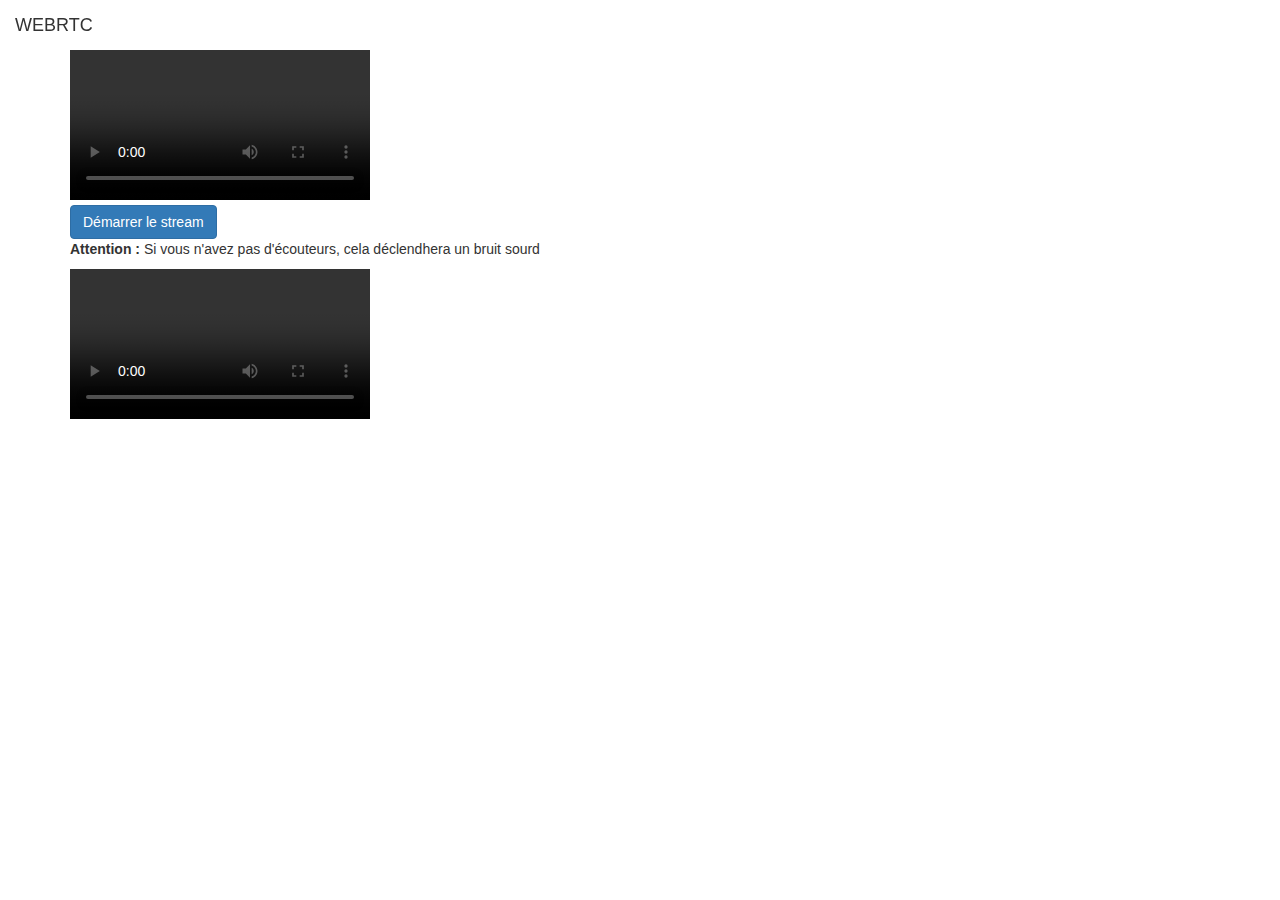
<file: index.html>
<!DOCTYPE html>
<html lang="en">

<head>
    <meta charset="UTF-8">
    <meta name="viewport" content="width=device-width, initial-scale=1.0">
    <title>WebRTC</title>

    <link rel="stylesheet" href="css/bootstrap.css" type="text/css">
    <style>
        body {
            padding-top: 5rem;
        }
    </style>
</head>

<body>
    <div class="navbar navbar-fixed-top navbar-dark">
        <div class="navbar-brand">WEBRTC</div>
    </div>
    <div class="container">

        <div id="main">
            <video id="leftVideo" controls></video>
            <div>
                <button id="start" class="btn btn-primary">Démarrer le stream</button>
            </div>

            <div id="errorMsg"></div>
            <p class="war"><strong>Attention : </strong>Si vous n'avez pas d'écouteurs, cela déclendhera un bruit sourd</p>
            <video id="rightVideo" controls></video>
        </div>
    </div>

    <!-- appels de script -->
    <script src="js/adapter-latest.js"></script>
    <script src="js/main.js"></script>
</body>

</html>
</file>
